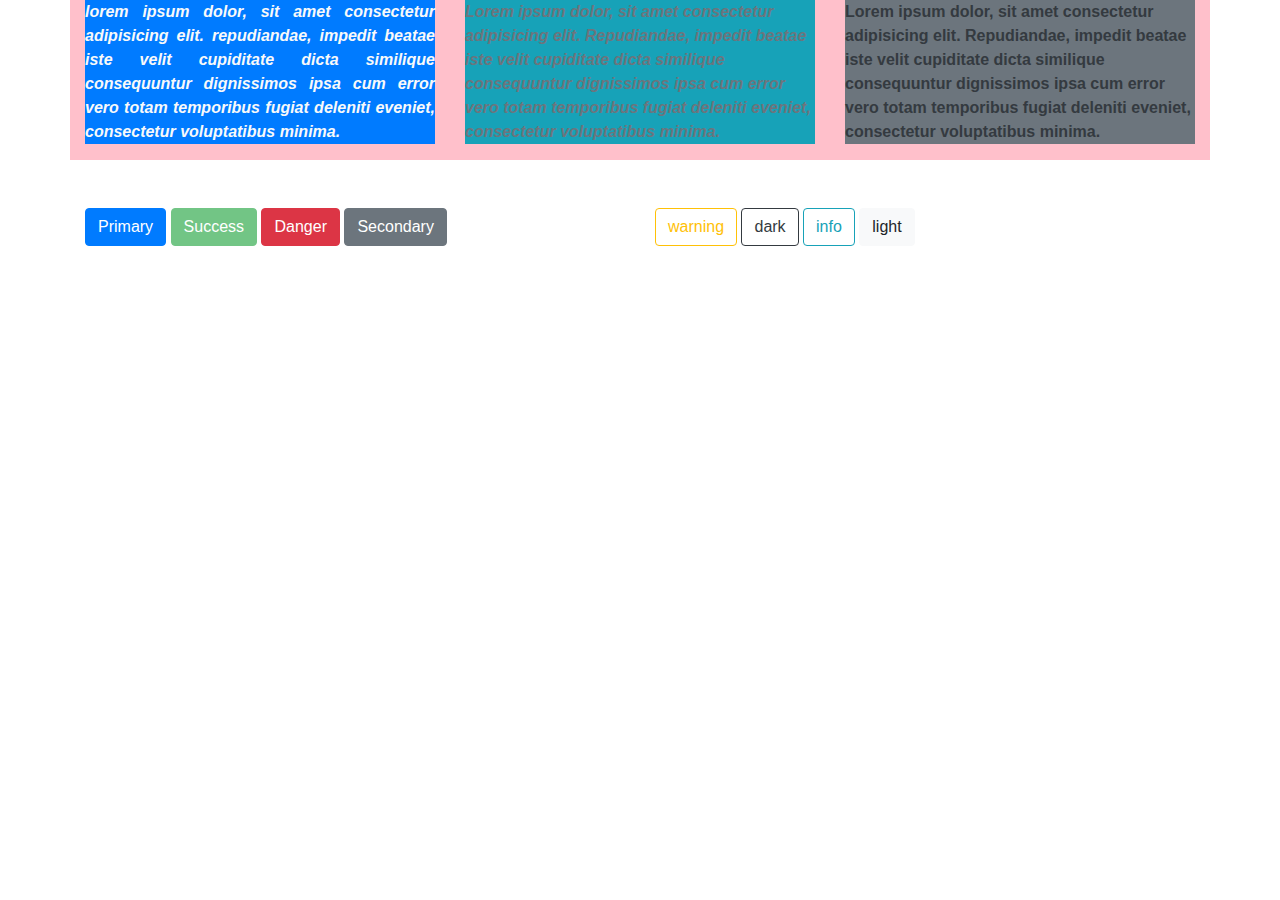
<file: index.html>
<!DOCTYPE html>
<html lang="en">
<head>
    <meta charset="UTF-8">
    <meta name="viewport" content="width=device-width, initial-scale=1.0">
    <title>Document</title>
    <link rel="stylesheet" href="css/bootstrap.css">
    <link rel="stylesheet" href="css/main.css">
</head>
<body>

<!--
    bootstrap ranglari: 
        1)primary-ko'k 2)info-have 3)success-yashil 4)danger-qizil 
        5)warning-sariq 6)secondary-kulrang
        7)dark-qora 8)light(white)-oq
-->

    <div class="container">
        <div class="row rang">
            <div class="col-md-4">
                <p class="font-italic font-weight-bold text-lowercase text-justify bg-primary text-light">
                    Lorem ipsum dolor, sit amet consectetur adipisicing elit. Repudiandae, impedit beatae iste velit cupiditate dicta
                    similique consequuntur
                    dignissimos ipsa cum error vero totam temporibus fugiat deleniti eveniet, consectetur voluptatibus minima.
                </p>
            </div>
            <div class="col-md-4">
                <p class="font-italic bg-info text-secondary font-weight-bold">
                    Lorem ipsum dolor, sit amet consectetur adipisicing elit. Repudiandae, impedit beatae iste velit cupiditate dicta
                    similique consequuntur
                    dignissimos ipsa cum error vero totam temporibus fugiat deleniti eveniet, consectetur voluptatibus minima.
                </p>
            </div>
            <div class="col-md-4">
                <p class="font-weight-bold bg-secondary text-dark">
                    Lorem ipsum dolor, sit amet consectetur adipisicing elit. Repudiandae, impedit beatae iste velit cupiditate dicta
                    similique consequuntur
                    dignissimos ipsa cum error vero totam temporibus fugiat deleniti eveniet, consectetur voluptatibus minima.
                </p>
            </div>
        </div>
        
        <div class="row mt-5 ">
            <div class="col-md-6">
                <button type="button" class="btn btn-primary">Primary</button>
                <button type="button" class="btn btn-success disabled">Success</button>
                <button type="button" class="btn btn-danger">Danger</button>
                <button type="button" class="btn btn-secondary">Secondary</button>
            </div>
            <div class="col-md-6">
                <button type="button" class="btn btn-outline-warning">warning</button>
                <button type="button" class="btn btn-outline-dark">dark</button>
                <button type="button" class="btn btn-outline-info">info</button>
                <button type="button" class="btn btn-outline-light active">light</button>
            </div>
        </div>
    </div>  
    
<script src="js/jQuery.min.js"></script>
<script src="js/src/popover.js"></script>
<script src="js/bootstrap.js"></script>
</body>
</html>
</file>
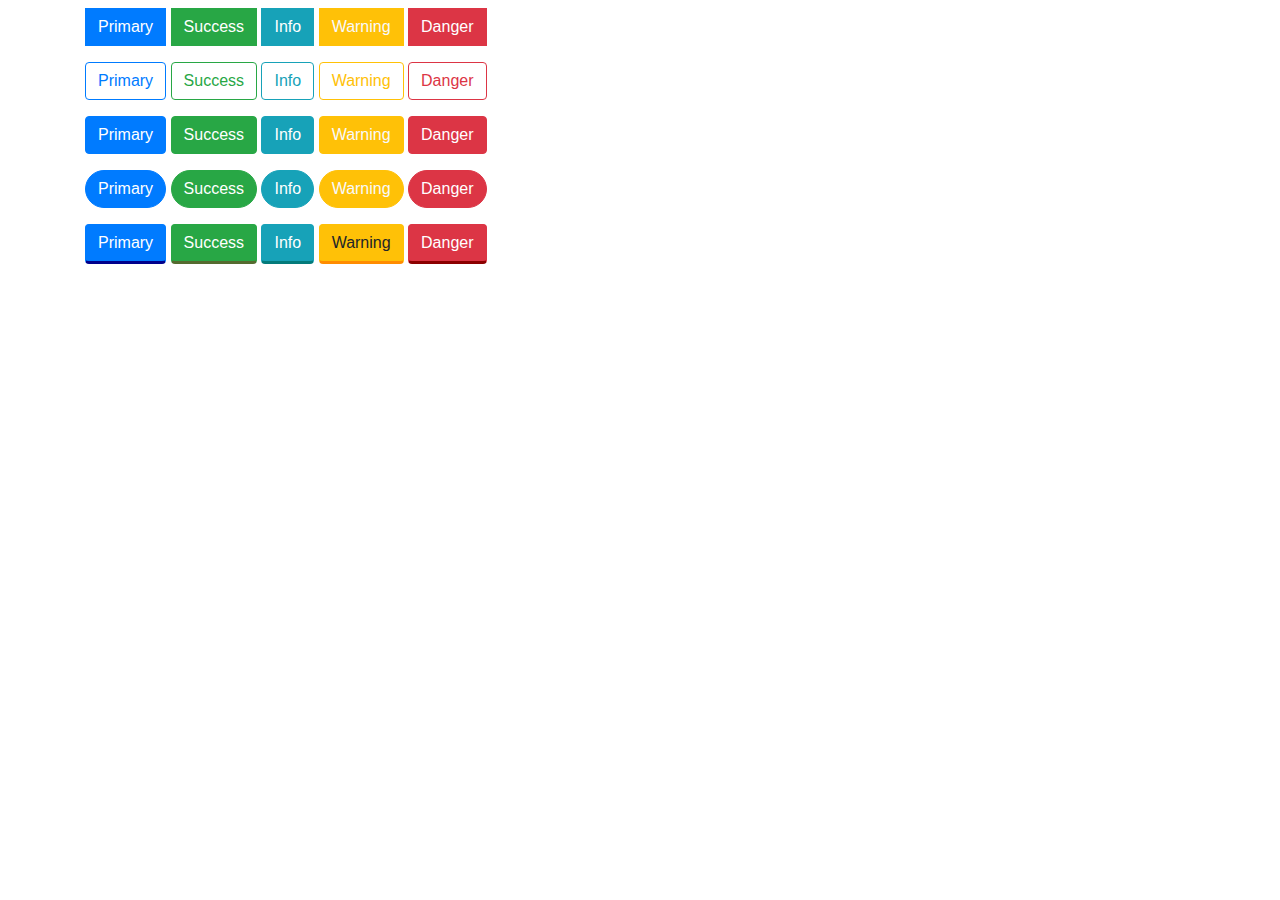
<file: 2index.html>
<!DOCTYPE html>
<html lang="en">
<head>
    <meta charset="UTF-8">
    <meta name="viewport" content="width=device-width, initial-scale=1.0">
    <title>Document</title>
    <link rel="stylesheet" href="css/bootstrap.css">
    <link rel="stylesheet" href="css/main.css">
</head>
<body>
    
    <div class="container mt-2">
        <div class="row">
            <div class="col-md-6">
                <button type="button" class="btn btn-primary dd">Primary</button>
                <button type="button" class="btn btn-success dd">Success</button>
                <button type="button" class="btn btn-info dd">Info</button>
                <button type="button" class="btn btn-warning text-light dd">Warning</button>
                <button type="button" class="btn btn-danger dd">Danger</button>
            </div>
        </div>
        
        <div class="row mt-3">
            <div class="col-md-6">
                <button type="button" class="btn btn-outline-primary">Primary</button>
                <button type="button" class="btn btn-outline-success">Success</button>
                <button type="button" class="btn btn-outline-info">Info</button>
                <button type="button" class="btn btn-outline-warning">Warning</button>
                <button type="button" class="btn btn-outline-danger">Danger</button>
            </div>
        </div>

        <div class="row mt-3">
            <div class="col-md-6">
                <button type="button" class="btn btn-primary">Primary</button>
                <button type="button" class="btn btn-success">Success</button>
                <button type="button" class="btn btn-info">Info</button>
                <button type="button" class="btn btn-warning text-light">Warning</button>
                <button type="button" class="btn btn-danger">Danger</button>
            </div>
        </div>

        <div class="row mt-3">
            <div class="col-md-6 ">
                <button type="button" class="btn btn-primary oo">Primary</button>
                <button type="button" class="btn btn-success oo">Success</button>
                <button type="button" class="btn btn-info oo">Info</button>
                <button type="button" class="btn btn-warning oo text-light">Warning</button>
                <button type="button" class="btn btn-danger oo">Danger</button>
            </div>
        </div>
        
        <div class="row">
            <div class="col-md-6 mt-3">
                <button type="button" class="btn btn-primary aa">Primary</button>
                <button type="button" class="btn btn-success gg">Success</button>
                <button type="button" class="btn btn-info mm">Info</button>
                <button type="button" class="btn btn-warning ww">Warning</button>
                <button type="button" class="btn btn-danger nn">Danger</button>
            </div>
        </div>

    </div>

<script src="js/jQuery.min.js"></script>
<script src="js/src/popover.js"></script>
<script src="js/bootstrap.js"></script>
</body>
</html>
</file>
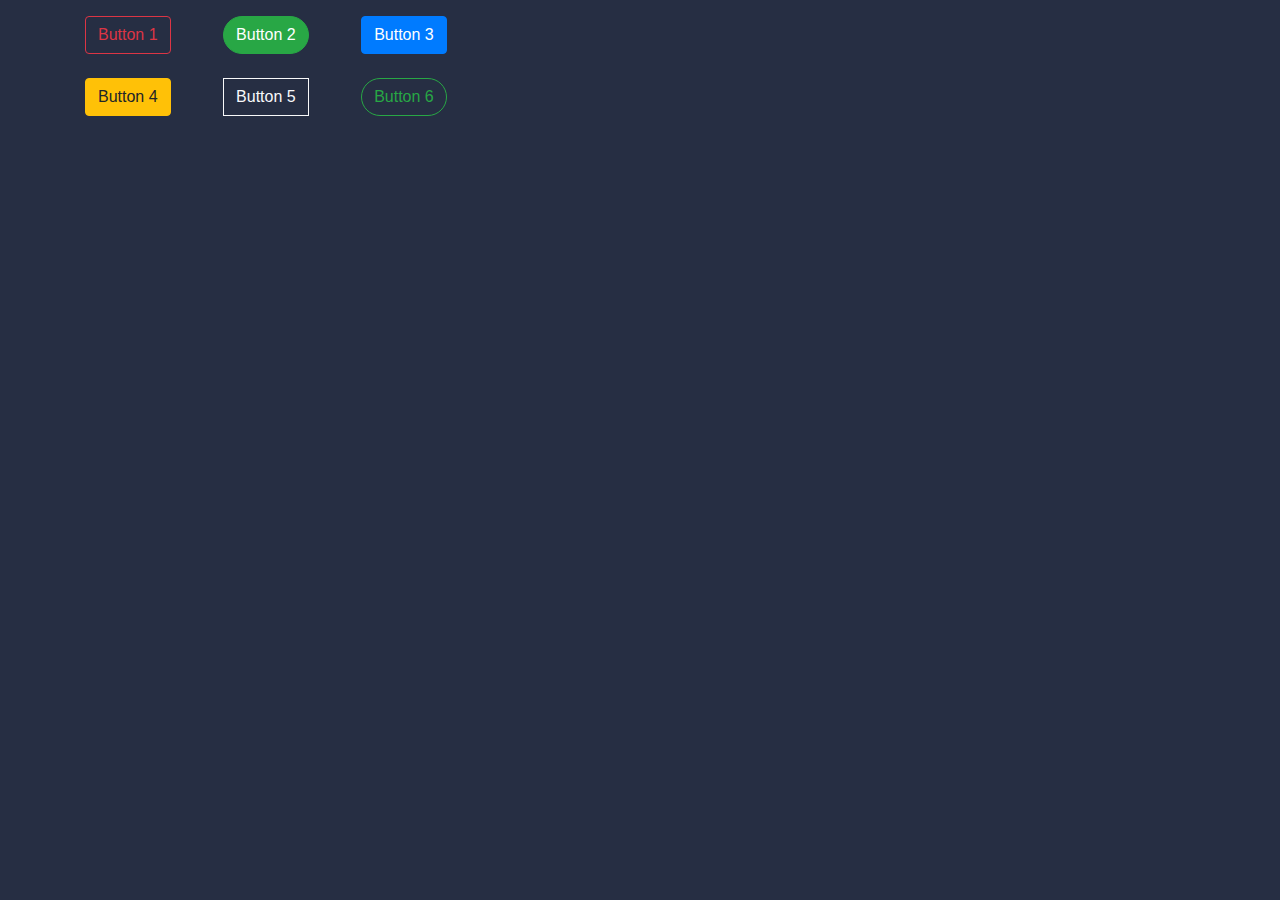
<file: 3index.html>
<!DOCTYPE html>
<html lang="en">
<head>
    <meta charset="UTF-8">
    <meta name="viewport" content="width=device-width, initial-scale=1.0">
    <title>Document</title>
    <link rel="stylesheet" href="css/bootstrap.css">
    <link rel="stylesheet" href="css/2main.css">
</head>
<body class="bb">
    
    <div class="container mt-3">
        <div class="row">
            <div class="col-md-6">
                <button type="button" class="btn btn-outline-danger mr-5">Button 1</button>
                <button type="button" class="btn btn-success nn mr-5">Button 2</button>
                <button type="button" class="btn btn-primary">Button 3</button>
            </div>
        </div>
        <div class="row mt-4">
            <div class="col-md-6">
                <button type="button" class="btn btn-warning mr-5">Button 4</button>
                <button type="button" class="btn btn-outline-light rr mr-5">Button 5</button>
                <button type="button" class="btn btn-outline-success nn">Button 6</button>
            </div>
        </div>
    </div>

<script src="js/jQuery.min.js"></script>
<script src="js/src/popover.js"></script>
<script src="js/bootstrap.js"></script>
</body>
</html>
</file>
<file: css/main.css>
.rang{
    background-color: pink !important ;
}
.oo{
    border-radius: 20px;
}
.nn{
  border-bottom: 3px solid darkred;
}
.ww{
    border-bottom: 3px solid darkorange;
}
.mm{
    border-bottom: 3px solid rgb(4, 123, 123);
}
.gg{
    border-bottom: 3px solid darkolivegreen;
}
.aa{
    border-bottom: 3px solid darkblue;
}
.dd{
    border-radius: 0;
}
</file>
<file: css/2main.css>
.bb{
    background-color: rgb(38, 46, 67);
}
.nn{
    border-radius: 20px;
}
.rr{
    border-radius: 0;
}
</file>
